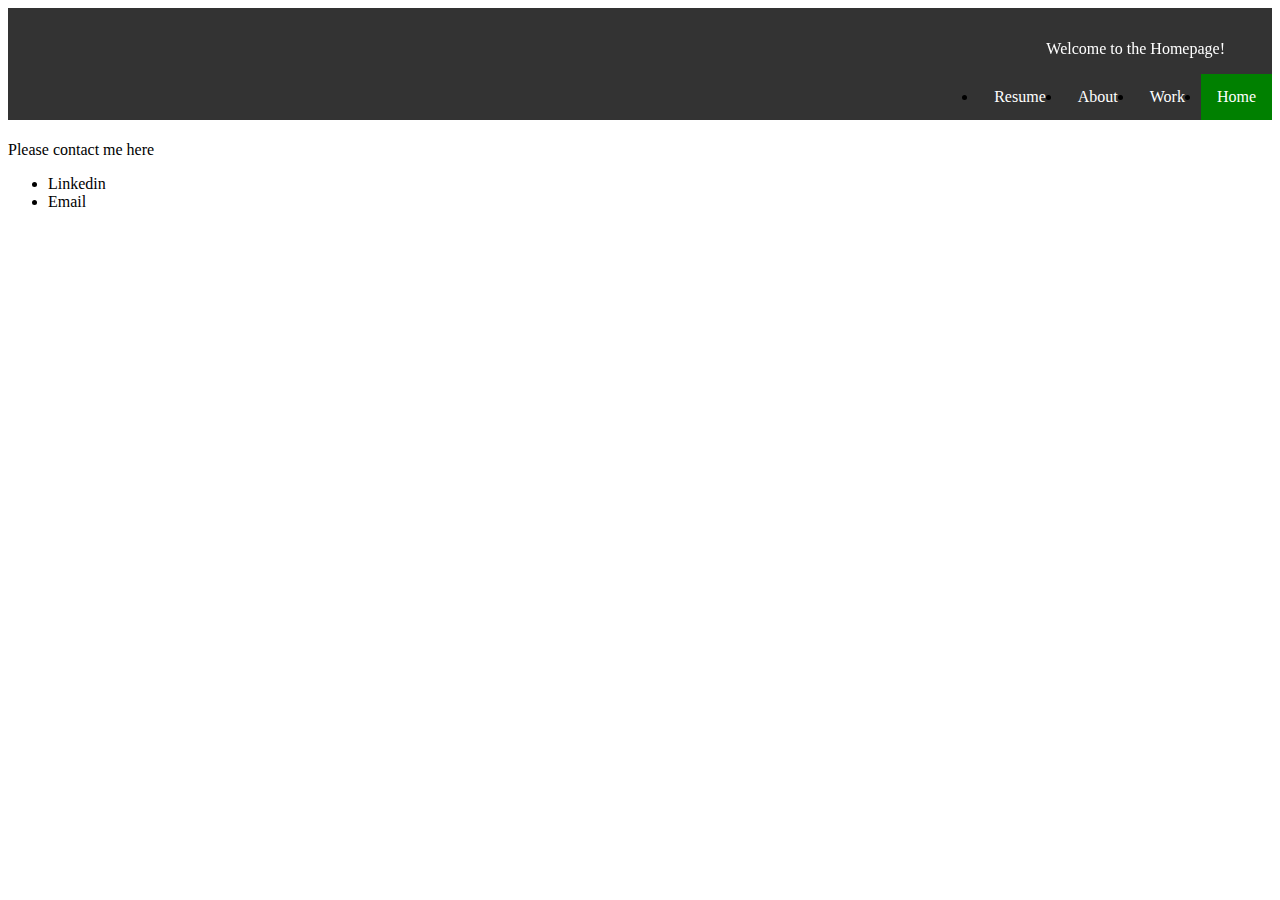
<file: index.html>
<!DOCTYPE html>
<html>
    <head lang="en">
        <meta charset="UTF-8">
	<link rel="stylesheet" type="text/css" href="master.css"> <!--style sheet used for general layout of each page-->
    </head>
	<body>
		<header>
			<title>Bailey CW - Portfolios</title>	
			<nav>	
				<header><marquee behavior="alternate"><p>Welcome to the Homepage!</p></marquee>
				<ul>
					<li><a class="active" href="index.html">Home</a></li>
					<li><a href="samples.html">Work</a></li>
					<li><a href="information.html">About</a></li>
					<li><a href="resume.html">Resume</a></li>
				</ul>
			</nav>
		</header>
		<main>
			<section>
				<h1></h1>
				<article>
					<p>
					</p>
				</article>
			</section>
		</main>
		
		<footer>
			<div>
				<p>Please contact me here</p>
				<ul>
					<li <a href="https://www.linkedin.com/in/bcrosslandwebster">Linkedin</a></li>
					<li>Email</li>
				</ul>
			</div>
		</footer>
	</body>
</html>
</file>
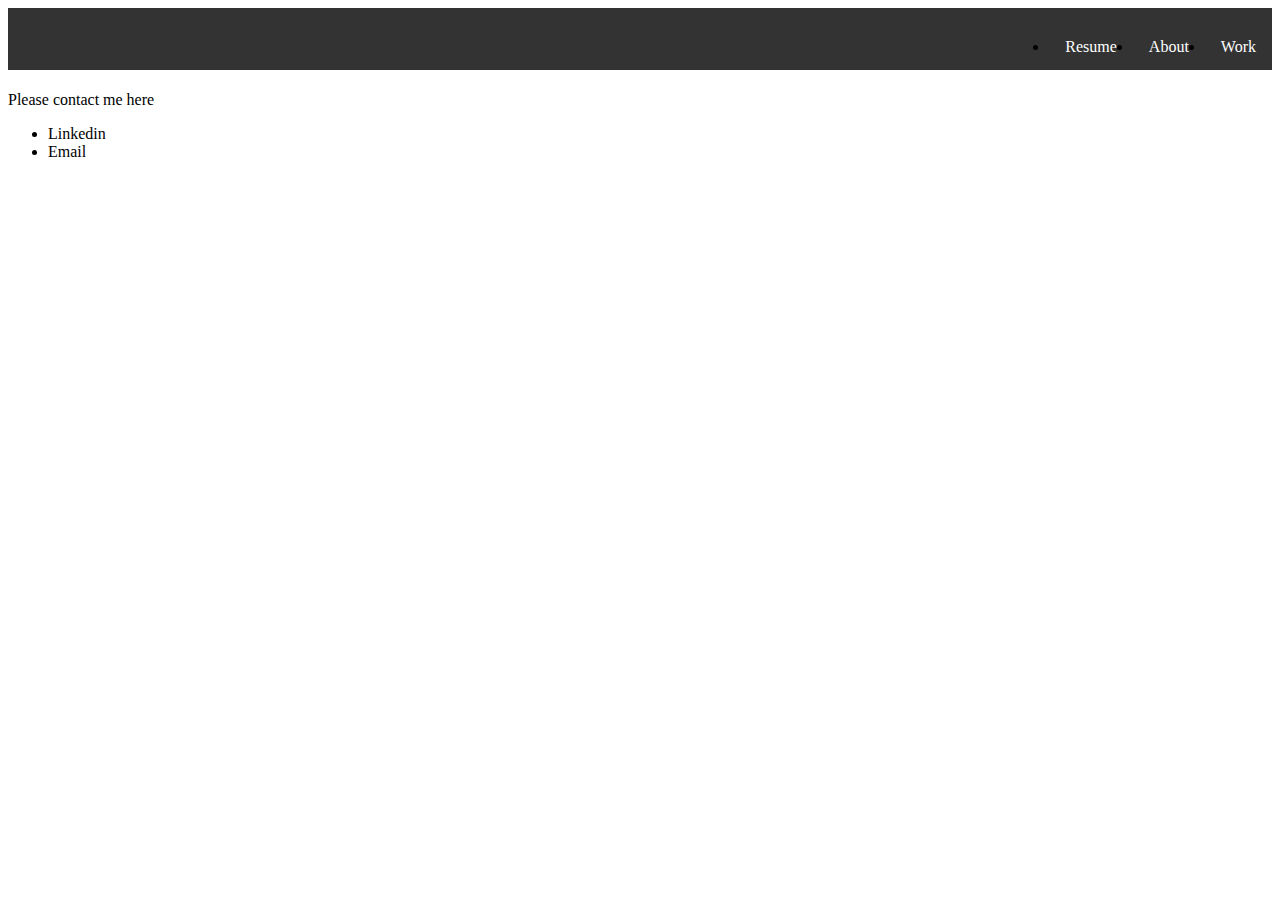
<file: home.html>
<!DOCTYPE html>
<html>
    <head lang="en">
        <meta charset="UTF-8">
	<link rel="stylesheet" type="text/css" href="master.css"> <!--style sheet used for general layout of each page-->
    </head>
	<body>
		<header>
			<title>Bailey CW - Portfolios</title>	
			<nav>
				<ul>
					<li><a href="samples.html">Work</a></li>
					<li><a href="information.html">About</a></li>
					<li><a href="resume.html">Resume</a></li>
				</ul>
			</nav>
		</header>
		<main>
			<section>
				<h1></h1>
				<article>
					<p>
					</p>
				</article>
			</section>
		</main>
		
		<footer>
			<div>
				<p>Please contact me here</p>
				<ul>
					<li>Linkedin</li>
					<li>Email</li>
				</ul>
			</div>
		</footer>
	</body>
</html>
</file>
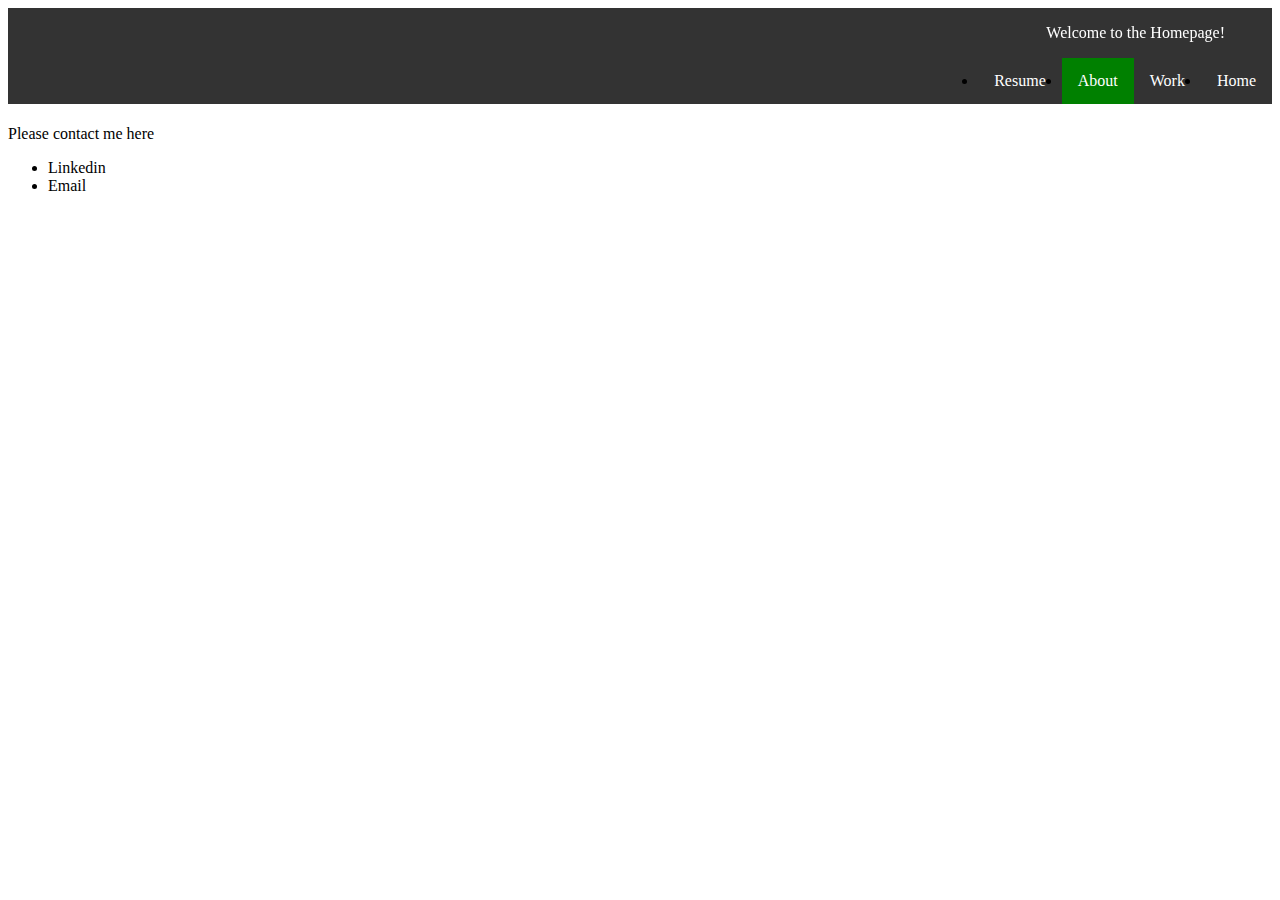
<file: information.html>
<!DOCTYPE html>
<html>
    <head lang="en">
        <meta charset="UTF-8">
	<link rel="stylesheet" type="text/css" href="master.css"> <!--style sheet used for general layout of each page-->
    </head>
	<body>
		<header>
			<title>Bailey CW - Portfolio</title>	
			<nav>
				<marquee behavior="alternate"><p>Welcome to the Homepage!</p></marquee>
				<ul>
					<li><a href="index.html">Home</a></li>
					<li><a href="samples.html">Work</a></li>
					<li><a class="active" href="information.html">About</a></li>
					<li><a href="resume.html">Resume</a></li>
				</ul>
			</nav>
		</header>
		<main>
			<section>
				<h1></h1>
				<article>
					<p>
					</p>
				</article>
			</section>
		</main>
		
		<footer>
			<div>
				<p>Please contact me here</p>
				<ul>
					<li <a href="https://www.linkedin.com/in/bcrosslandwebster">Linkedin</a></li>
					<li>Email</li>
				</ul>
			</div>
		</footer>
	</body>
</html>
</file>
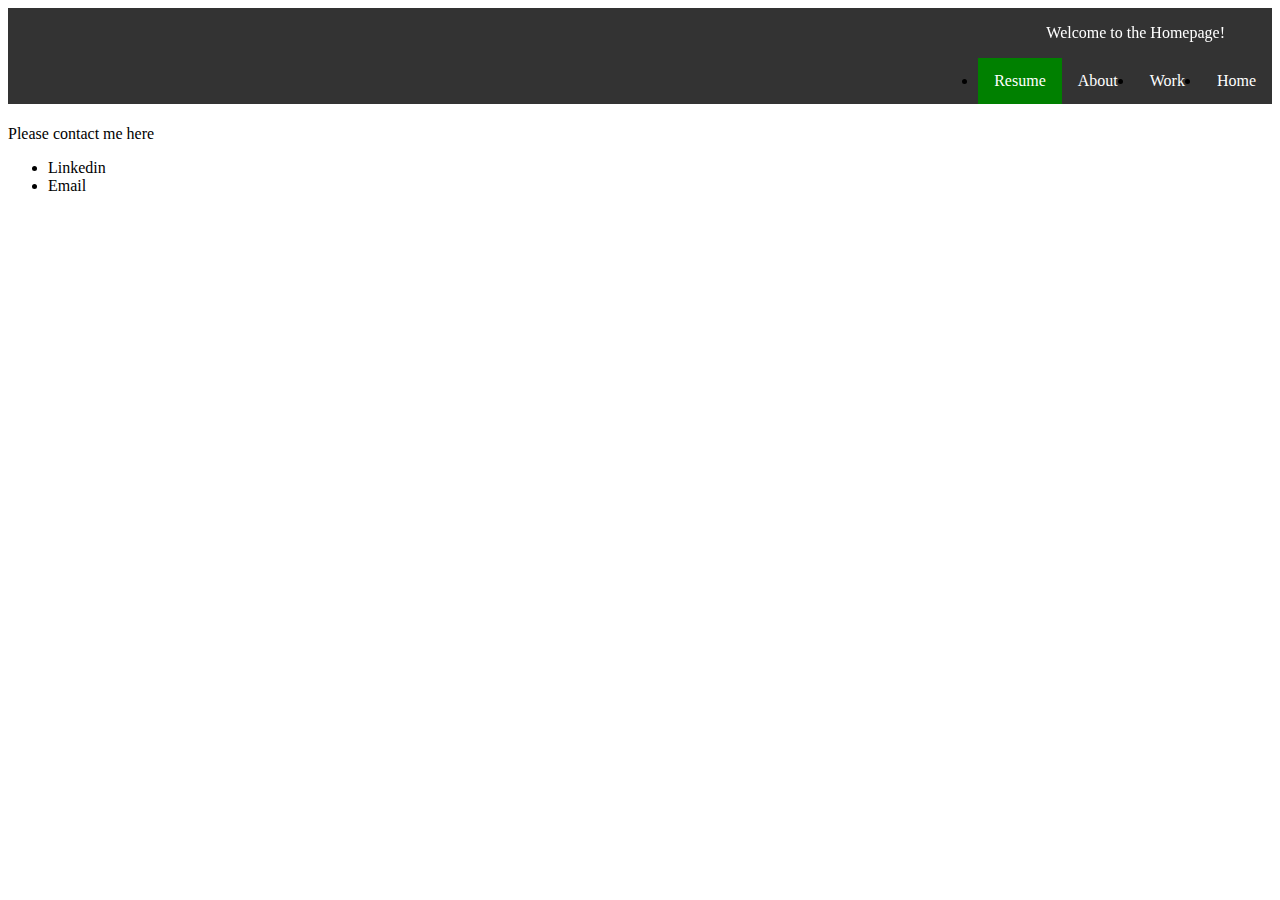
<file: resume.html>
<!DOCTYPE html>
<html>
    <head lang="en">
        <meta charset="UTF-8">
	<link rel="stylesheet" type="text/css" href="master.css"> <!--style sheet used for general layout of each page-->
    </head>
	<body>
		<header>
			<title>Bailey CW - Portfolio</title>	
			<nav>
				<marquee behavior="alternate"><p>Welcome to the Homepage!</p></marquee>
				<ul>
					<li><a href="index.html">Home</a></li>
					<li><a href="samples.html">Work</a></li>
					<li><a href="information.html">About</a></li>
					<li><a class="active" href="resume.html">Resume</a></li>
				</ul>
			</nav>
		</header>
		<main>
			<section>
				<h1></h1>
				<article>
					<p>
					</p>
				</article>
			</section>
		</main>
		
		<footer>
			<div>
				<p>Please contact me here</p>
				<ul>
					<li <a href="https://www.linkedin.com/in/bcrosslandwebster">Linkedin</a></li>
					<li>Email</li>
				</ul>
			</div>
		</footer>
	</body>
</html>
</file>
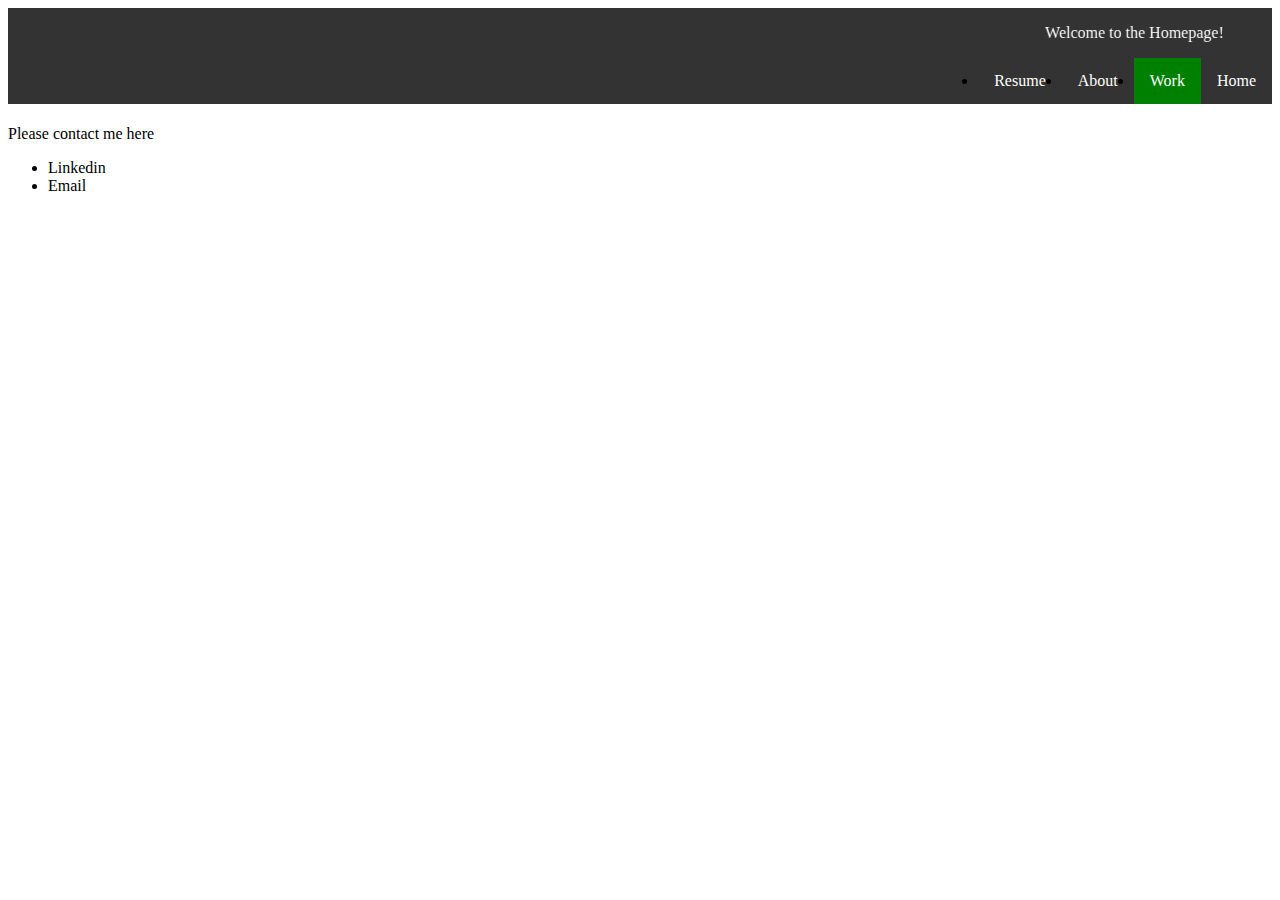
<file: samples.html>
<!DOCTYPE html>
<html>
    <head lang="en">
        <meta charset="UTF-8">
	<link rel="stylesheet" type="text/css" href="master.css"> <!--style sheet used for general layout of each page-->
    </head>
	<body>
		<header>
			<title>Bailey CW - Portfolio</title>	
			<nav>
				<marquee behavior="alternate"><p>Welcome to the Homepage!</p></marquee>
				<ul>
					<li><a href="index.html">Home</a></li>
					<li><a class="active" href="samples.html">Work</a></li>
					<li><a href="information.html">About</a></li>
					<li><a href="resume.html">Resume</a></li>
				</ul>
			</nav>
		</header>
		<main>
			<section>
				<h1></h1>
				<article>
					<p>
					</p>
				</article>
			</section>
		</main>
		
		<footer>
			<div>
				<p>Please contact me here</p>
				<ul>
					<li <a href="https://www.linkedin.com/in/bcrosslandwebster">Linkedin</a></li>
					<li>Email</li>
				</ul>
			</div>
		</footer>
	</body>
</html>
</file>
<file: master.css>
nav {
  list-style-type: none;
  margin: 0;
  padding: 0;
  overflow: hidden;
  background-color: #333;
}

nav marquee {
  z-index: -1;
  float: left;
  color: white;
}
nav ul li {
  float: right;
}

nav ul li a {
  display:Inline-block;
  color: white;
  text-align: center;
  padding: 14px 16px;
  text-decoration: none;
}

nav ul li a:hover {
  background-color: #111;
}

.active {
  background-color: green;
  color: white;
}
</file>
